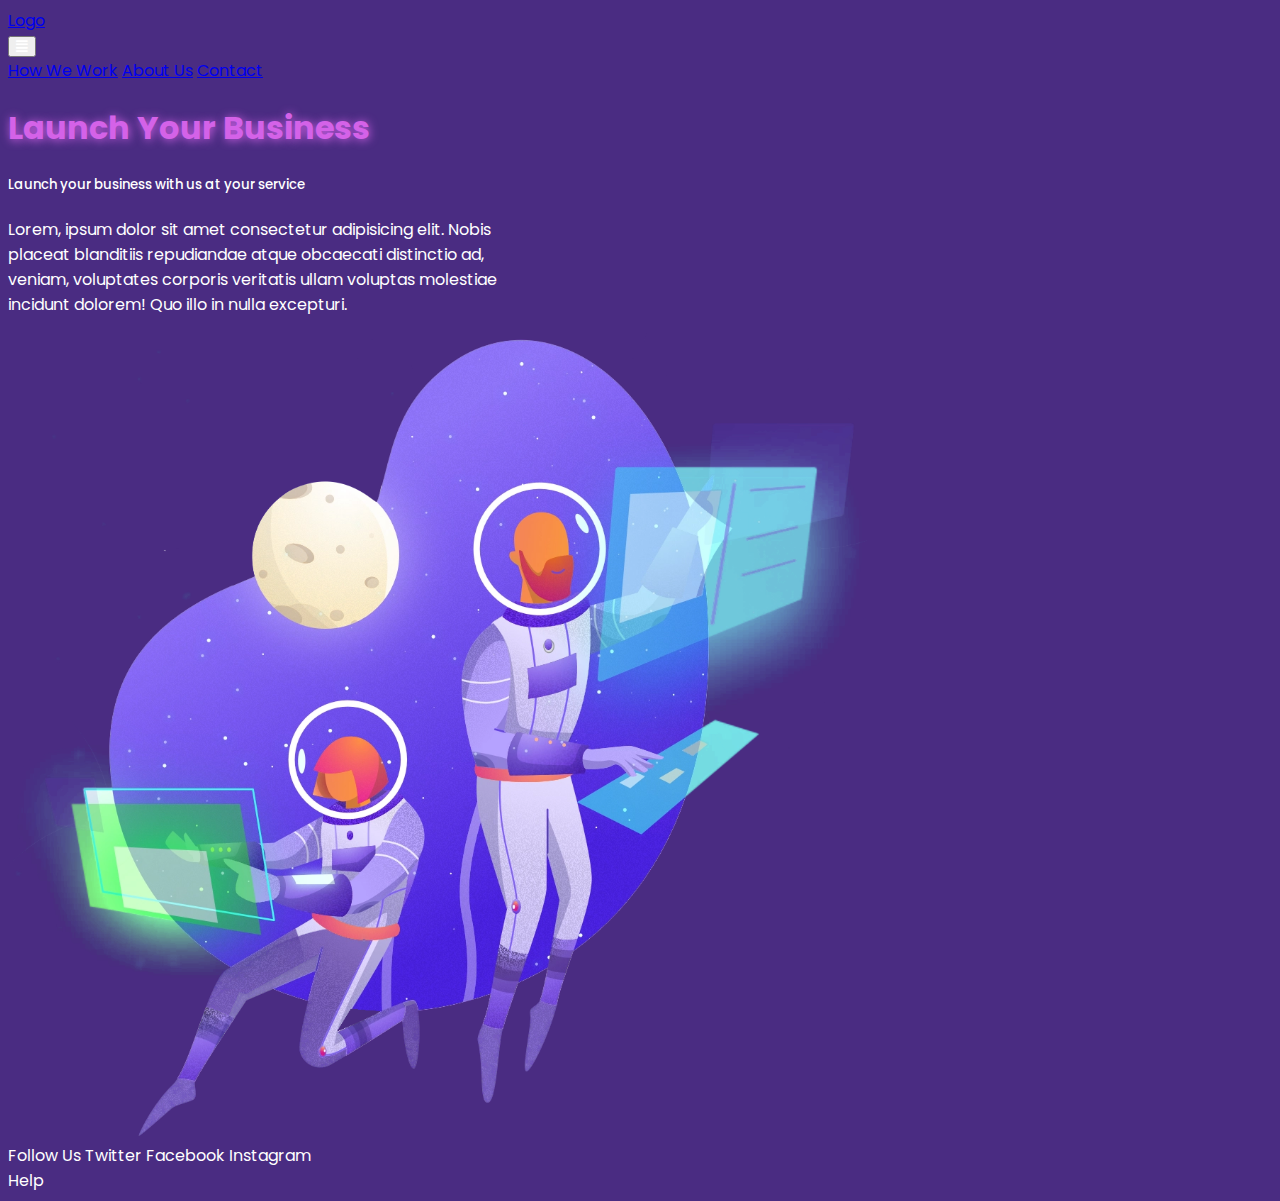
<file: Website-1/index.html>
<!DOCTYPE html>
<html lang="en">

<head>
    <meta charset="UTF-8">
    <meta http-equiv="X-UA-Compatible" content="IE=edge">
    <meta name="viewport" content="width=device-width, initial-scale=1.0">
    <title>Name</title>
    <link rel="stylesheet" href="https://cdn.jsdelivr.net/npm/bootstrap@5.1.1/dist/css/bootstrap.min.css"
        integrity="sha384-F3w7mX95PdgyTmZZMECAngseQB83DfGTowi0iMjiWaeVhAn4FJkqJByhZMI3AhiU" crossorigin="anonymous">
    <script src="https://code.jquery.com/jquery-3.3.1.slim.min.js"
        integrity="sha384-q8i/X+965DzO0rT7abK41JStQIAqVgRVzpbzo5smXKp4YfRvH+8abtTE1Pi6jizo" crossorigin="anonymous">
    </script>
    <script src="https://stackpath.bootstrapcdn.com/bootstrap/4.3.1/js/bootstrap.min.js"
        integrity="sha384-JjSmVgyd0p3pXB1rRibZUAYoIIy6OrQ6VrjIEaFf/nJGzIxFDsf4x0xIM+B07jRM" crossorigin="anonymous">
    </script>
    <link rel="stylesheet" href="https://cdnjs.cloudflare.com/ajax/libs/font-awesome/5.15.4/css/all.min.css"
        integrity="sha512-1ycn6IcaQQ40/MKBW2W4Rhis/DbILU74C1vSrLJxCq57o941Ym01SwNsOMqvEBFlcgUa6xLiPY/NS5R+E6ztJQ=="
        crossorigin="anonymous" referrerpolicy="no-referrer" />
    <link rel="stylesheet" href="./assets/style.css">

</head>
<body>

    <div class="container-fluid">
        <header class="d-flex justify-content-between py-3">
            <nav class="navbar navbar-expand-lg w-100 ">
                <div class="d-flex justify-content-between">
                    <a class="navbar-brand text-light" href="#">Logo</a>
                </div>
                <button class="navbar-toggler" type="button" data-toggle="collapse" data-target="#navbarNavAltMarkup"
                    aria-controls="navbarNavAltMarkup" aria-expanded="false" aria-label="Toggle navigation">
                    <span class="navbar-toggler-icon">
                        <i class="fas fa-align-justify"></i>
                    </span>
                </button>
                <div class="collapse navbar-collapse justify-content-end" id="navbarNavAltMarkup">
                    <div class="navbar-nav">
                        <a class="nav-item nav-link text-light px-3 d-block text-center" href="#">How We Work</a>
                        <a class="nav-item nav-link text-light px-3 d-block text-center" href="#">About Us</a>
                        <a class="nav-item nav-link text-light px-3 d-block text-center" href="#">Contact</a>
                    </div>
                </div>
            </nav>
        </header>
        <div class="row">
            <div class="col-lg-6 col-md-8 col-12 col-xl-6 d-flex justify-content-center flex-column ">
                <h1 class="mb-4">Launch Your Business</h1>
                <h5>Launch your business with us at your service</h5>
                <p>Lorem, ipsum dolor sit amet consectetur adipisicing elit. Nobis placeat blanditiis repudiandae atque
                    obcaecati distinctio ad, veniam, voluptates corporis veritatis ullam voluptas molestiae incidunt
                    dolorem! Quo illo in nulla excepturi.</p>
            </div>
            <div class="col-xl-6 col-lg-6  col-12">
                <img src="assets/Test Image.png" class="image img-fluid d-block my-2">
            </div>
        </div>
        <footer class="py-3">
            <div class="d-flex justify-content-between">
                <div>
                    <span class="px-2">
                        Follow Us
                    </span>
                    <span class="px-2">
                        Twitter
                    </span>
                    <span class="px-2">
                        Facebook
                    </span>
                    <span class="px-2">
                        Instagram
                    </span>
                </div>
                <span>Help</span>
            </div>
        </footer>
    </div>

</body>

</html>
</file>
<file: Website-1/assets/style.css>
@import url('https://fonts.googleapis.com/css2?family=Poppins:wght@100;200;300;400;500;600;700;800;900&display=swap');

 body {
     font-family: 'Poppins', sans-serif;
     background-color: #4A2C82;
     color: #FFF;
 }

 .container-fluid {
     width: 85%;
     min-height: 100vh;
     display: flex;
     justify-content: space-between;
     flex-direction: column;
 }

 h1 {
     font-weight: 700;
 }

 h5 {
     font-weight: 500;
 }

 .image {
     position: relative;
     max-width: 80%;
 }

 p {
     max-width: 500px;
 }

 i {
     color: #FFF;
 }

 button {
     box-shadow: none !important;
 }


 .mb-4{
    text-shadow: 0.5px 0.5px 10px !important;
    animation: hueanim 10s infinite linear !important;
    color: rgb(212, 98, 232) !important;
    font-weight: bold !important;
 }

 @keyframes hueanim {
    0% {
        -webkit-filter: hue-rotate(0deg);
    }

    100% {
        -webkit-filter: hue-rotate(360deg);
    }
}
 
 @media only screen and (max-width:600px) {
     .image {
         max-width: 100%;
         margin: 20px auto;
     }
 }
</file>
